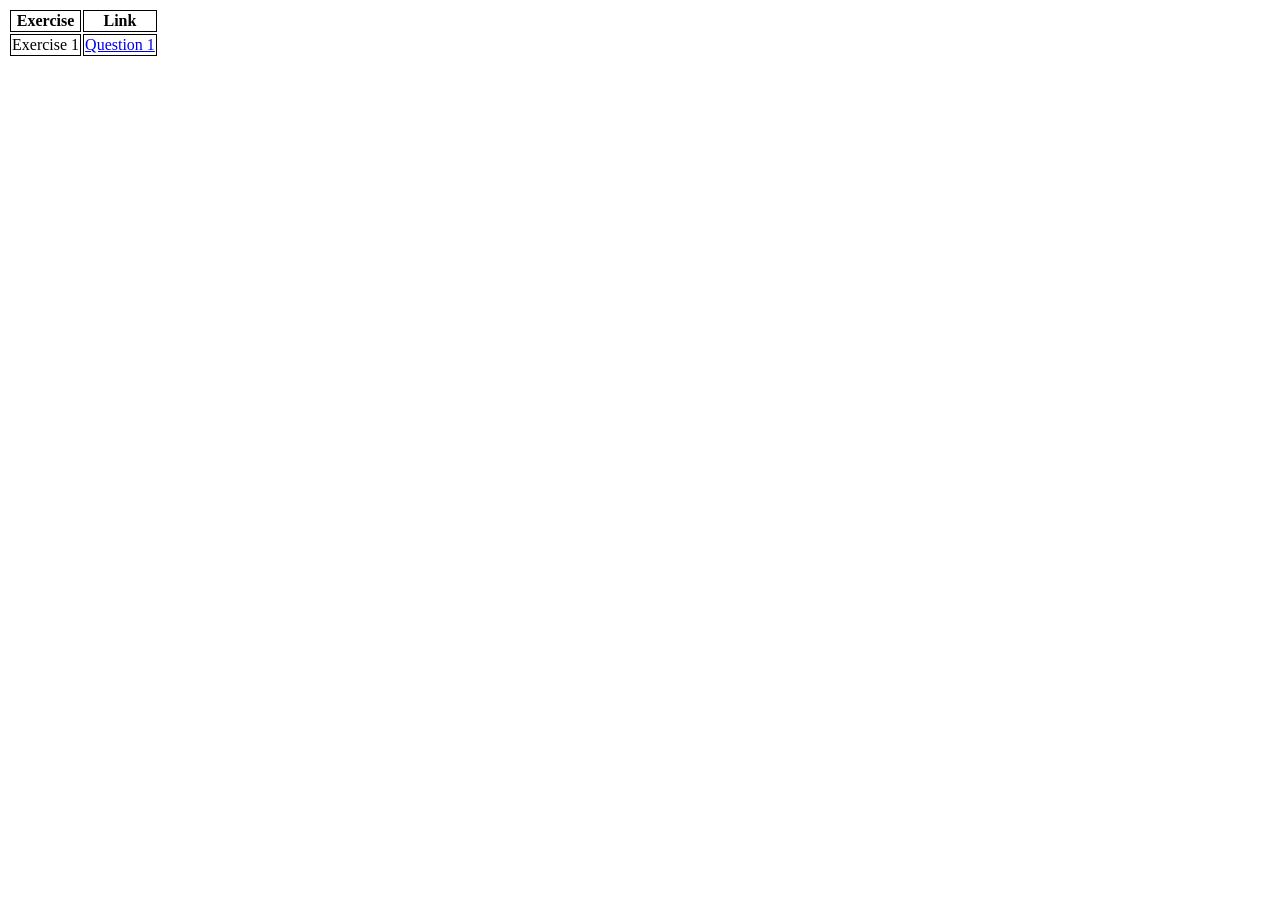
<file: FRONTEND/Index.html>
<!DOCTYPE html>
<html lang="en">
<head>
    <meta charset="UTF-8">
    <meta name="viewport" content="width=device-width, initial-scale=1.0">
    <title>Document</title>
</head>
<body>
    <style>
        table th, td {
            border: 1px solid black;
        }
    </style>
    <table>
        <tr>
            <th>Exercise</th>
            <th>Link</th>
        </tr>
        <tr>
            <td>Exercise 1</td>
            <td><a href="file:///C:/Users/Administrator/Desktop/VTI_Rocket07/VTI_Rocket07_HoangTruong/FRONTEND/Assignment1.html">Question 1</a></td>
        </tr>
    </table>
</body>
</html>
</file>
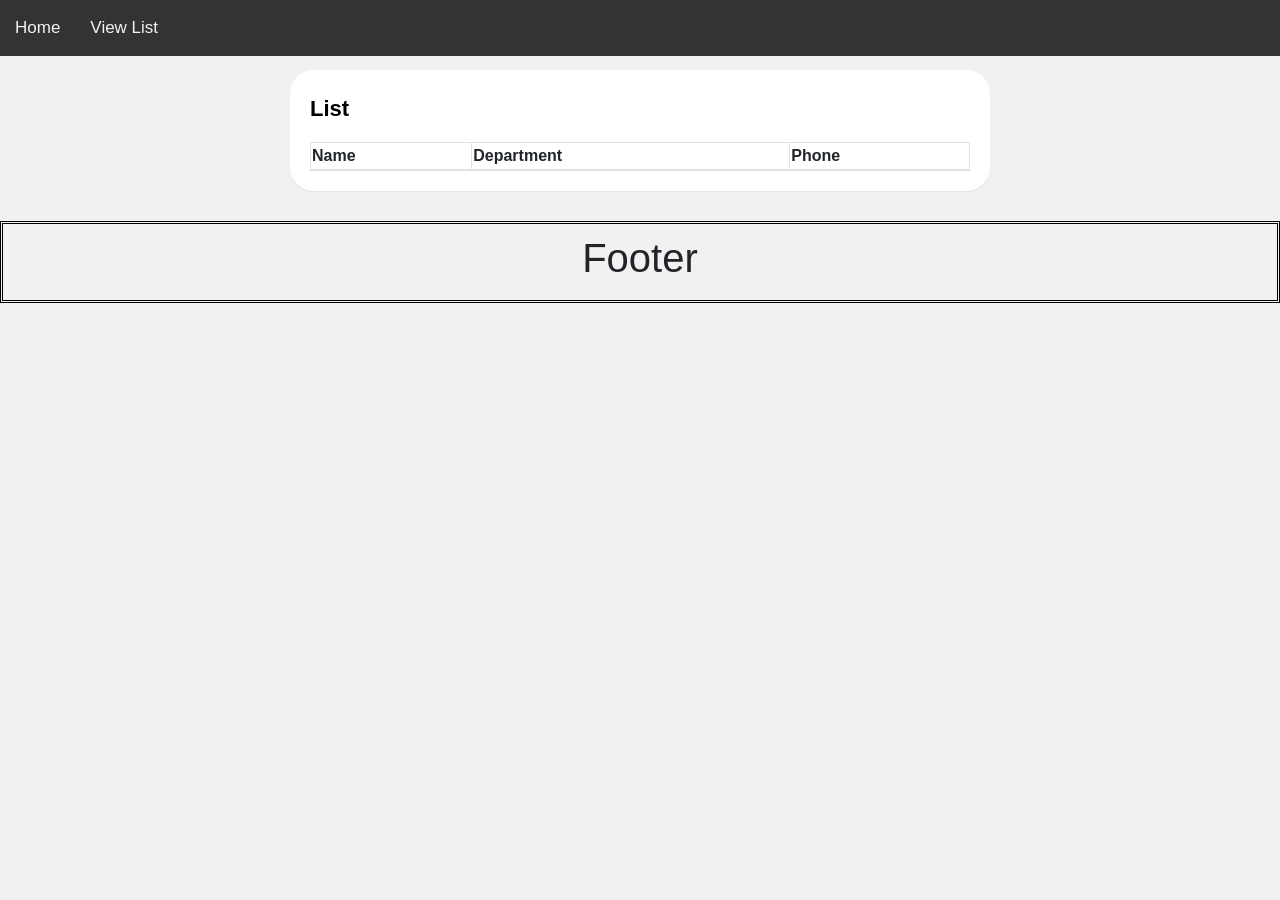
<file: FRONTEND/CRUD/html/program.html>
<!DOCTYPE html>
<html lang="en">
<head>
    <title>CRUD</title>
    <meta charset="utf-8">
    <meta name="viewport" content="width=device-width, initial-scale=1">

    <!--JQuery-->
    <script src="https://ajax.googleapis.com/ajax/libs/jquery/3.5.1/jquery.min.js"></script>
    <script src="../js/program.js"></script>

    <!--bootstrap-->
    <link rel="stylesheet" href="https://fonts.googleapis.com/css?family=Roboto|Varela+Round|Open+Sans">
    <link rel="stylesheet" href="https://stackpath.bootstrapcdn.com/bootstrap/4.5.0/css/bootstrap.min.css">
    <link rel="stylesheet" href="https://fonts.googleapis.com/icon?family=Material+Icons">
    <link rel="stylesheet" href="https://maxcdn.bootstrapcdn.com/font-awesome/4.7.0/css/font-awesome.min.css">
    <script src="https://cdn.jsdelivr.net/npm/popper.js@1.16.0/dist/umd/popper.min.js"></script>
    <script src="https://stackpath.bootstrapcdn.com/bootstrap/4.5.0/js/bootstrap.min.js"></script>

   <!--Css-->
   <link rel="stylesheet" href="../css/program.css">
   <link rel="stylesheet" href="../css/navbar.css">
   <link rel="stylesheet" href="../css/table.css">
   <link rel="stylesheet" href="../css/modal.css">
   <link rel="stylesheet" href="../css/home.css">

</head>
<body>

    <div class="header">

    </div>

    <div class="main">

    </div>

    <div class="footer">

    </div>
</body>


</html>
</file>
<file: FRONTEND/CRUD/css/program.css>
* {
  box-sizing: border-box;
}

body {
  font-family: Arial, Helvetica, sans-serif;
}

/* Style the header */
.header {
  background-color: #f1f1f1;
  margin-bottom: 70px;
  text-align: center;
  font-size: 35px;
}


/* Style the footer */
.footer {
  background-color: #f1f1f1;
  padding: 10px;
  text-align: center;
  border: double;
  border-color: black;
}
</file>
<file: FRONTEND/CRUD/css/navbar.css>
body {
  margin: 0;
  background-color: #f1f1f1;
  font-family: Arial, Helvetica, sans-serif;
}
#navbar {
    background-color: #333;
    position: fixed;
    top: 0;
    width: 100%;
    display: block;
    transition: top 0.3s;
  }
  
  #navbar a {
    float: left;
    display: block;
    color: #f2f2f2;
    text-align: center;
    padding: 15px;
    text-decoration: none;
    font-size: 17px;
  }
  
  #navbar a:hover {
    background-color: #ddd;
    color: black;
  }
</file>
<file: FRONTEND/CRUD/css/table.css>
.table-wrapper {
    width: 700px;
    margin: 30px auto;
    background: #fff;
    padding: 20px;	
    box-shadow: 0 1px 1px rgba(0,0,0,.05);
    border-radius: 24px;
}
.table-title {
    padding-bottom: 10px;
    margin: 0 0 10px;
    color: black;
}
.table-title h2 {
    margin: 6px 0 0;
    font-size: 22px;
}
.table-title .add-new {
    float: right;
    height: 30px;
    font-weight: bold;
    font-size: 12px;
    text-shadow: none;
    min-width: 100px;
    border-radius: 50px;
    line-height: 13px;
}
.table-title .add-new i {
    margin-right: 4px;
}
table.table {
    table-layout: fixed;
}
table.table tr th, table.table tr td {
    border-color: #e9e9e9;
}
table.table th i {
    font-size: 13px;
    margin: 0 5px;
    cursor: pointer;
}
table.table th:last-child {
    width: 100px;
}
table.table td a {
    cursor: pointer;
    display: inline-block;
    margin: 0 5px;
    min-width: 24px;
}    
table.table td a.add {
    color: #27C46B;
}
table.table td a.edit {
    color: #FFC107;
}
table.table td a.delete {
    color: #E34724;
}
table.table td i {
    font-size: 19px;
}
table.table td a.add i {
    font-size: 24px;
    margin-right: -1px;
    position: relative;
    top: 3px;
}    
table.table .form-control {
    height: 32px;
    line-height: 32px;
    box-shadow: none;
    border-radius: 2px;
}
table.table .form-control.error {
    border-color: #f50000;
}
table.table td .add {
    display: none;
}
</file>
<file: FRONTEND/CRUD/css/modal.css>
.modal-container {
    padding: 16px;
    background-color: white;
  }
  
  /* Full-width input fields */
  input[type=text] {
    width: 100%;
    padding: 15px;
    margin: 5px 0 22px 0;
    display: inline-block;
    border: none;
    background: #f1f1f1;
  }
  
  input[type=text]:focus, input[type=password]:focus {
    background-color: #ddd;
    outline: none;
  }
</file>
<file: FRONTEND/CRUD/css/home.css>
.table-wrapper {
    width: 700px;
    margin: 30px auto;
    background: #fff;
    padding: 20px;	
    box-shadow: 0 1px 1px rgba(0,0,0,.05);
    border-radius: 24px;
}
.table-title {
    padding-bottom: 10px;
    margin: 0 0 10px;
    color: black;
}
.table-title h2 {
    margin: 6px 0 0;
    font-size: 22px;
}
.table-title .add-new {
    float: right;
    height: 30px;
    font-weight: bold;
    font-size: 12px;
    text-shadow: none;
    min-width: 100px;
    border-radius: 50px;
    line-height: 13px;
}
.table-title .add-new i {
    margin-right: 4px;
}
table.table {
    table-layout: fixed;
}
.table-bordered{
    width: 100%;
}
table.table tr th, table.table tr td {
    border-color: #e9e9e9;
}
table.table th i {
    font-size: 13px;
    margin: 0 5px;
    cursor: pointer;
}
table.table th:last-child {
    width: 100px;
}
table.table td a {
    cursor: pointer;
    display: inline-block;
    margin: 0 5px;
    min-width: 24px;
}    
table.table td a.add {
    color: #27C46B;
}
table.table td a.edit {
    color: #FFC107;
}
table.table td a.delete {
    color: #E34724;
}
table.table td i {
    font-size: 19px;
}
table.table td a.add i {
    font-size: 24px;
    margin-right: -1px;
    position: relative;
    top: 3px;
}    
table.table .form-control {
    height: 32px;
    line-height: 32px;
    box-shadow: none;
    border-radius: 2px;
}
table.table .form-control.error {
    border-color: #f50000;
}
table.table td .add {
    display: none;
}

/* .tablelist {
    width: 500px;
    margin: 30px auto;
    background: #fff;
    padding: 20px;	
    box-shadow: 0 1px 1px rgba(0,0,0,.05);
    margin-left: 500px;
    border: 1px solid;
}

.tablelist tr th, .tablelist tr td {
    border-color: #850808;
} */
</file>
